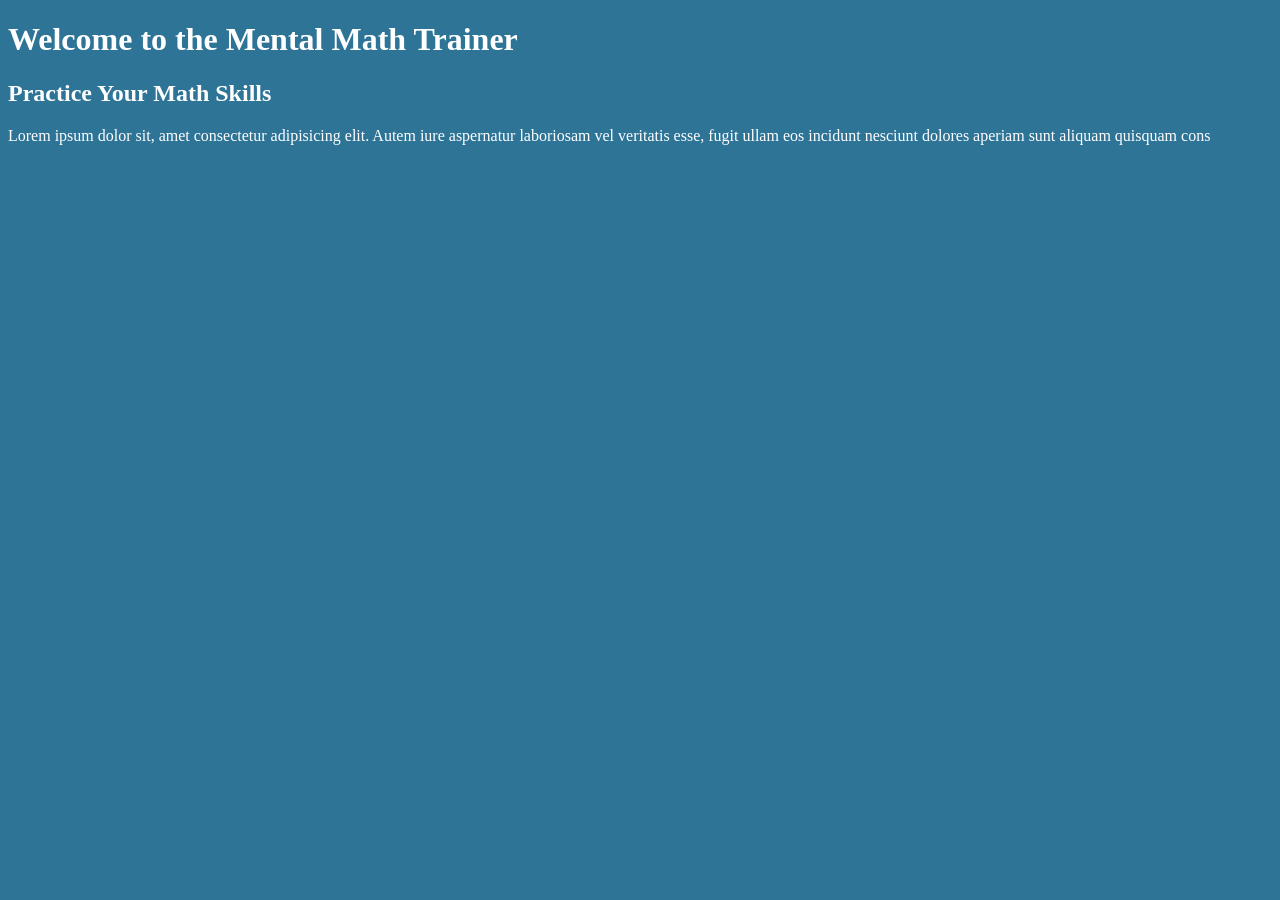
<file: PythonMentalmathstrainer/mathsmental.html>
<!DOCTYPE html>
<html lang="en">
<head>
    <meta charset="UTF-8">
    <meta name="viewport" content="width=device-width, initial-scale=1.0">
    <title>Document</title>
    <link rel="stylesheet" href="mathsdeisgn.css">
    <script src="mathsinteraction.js"></script>
</head>
<body>
    <h1>Welcome to the Mental Math Trainer</h1>
    <h2>Practice Your Math Skills</h2>
    <p>Lorem ipsum dolor sit, amet consectetur adipisicing elit. Autem iure aspernatur laboriosam vel veritatis esse, fugit ullam eos incidunt nesciunt dolores aperiam sunt aliquam quisquam cons</p>
</body>
</html>
</file>
<file: PythonMentalmathstrainer/mathsdeisgn.css>
body{
    background-color:rgb(45, 116, 151);
    color:rgb(255, 255, 255);
}
</file>
